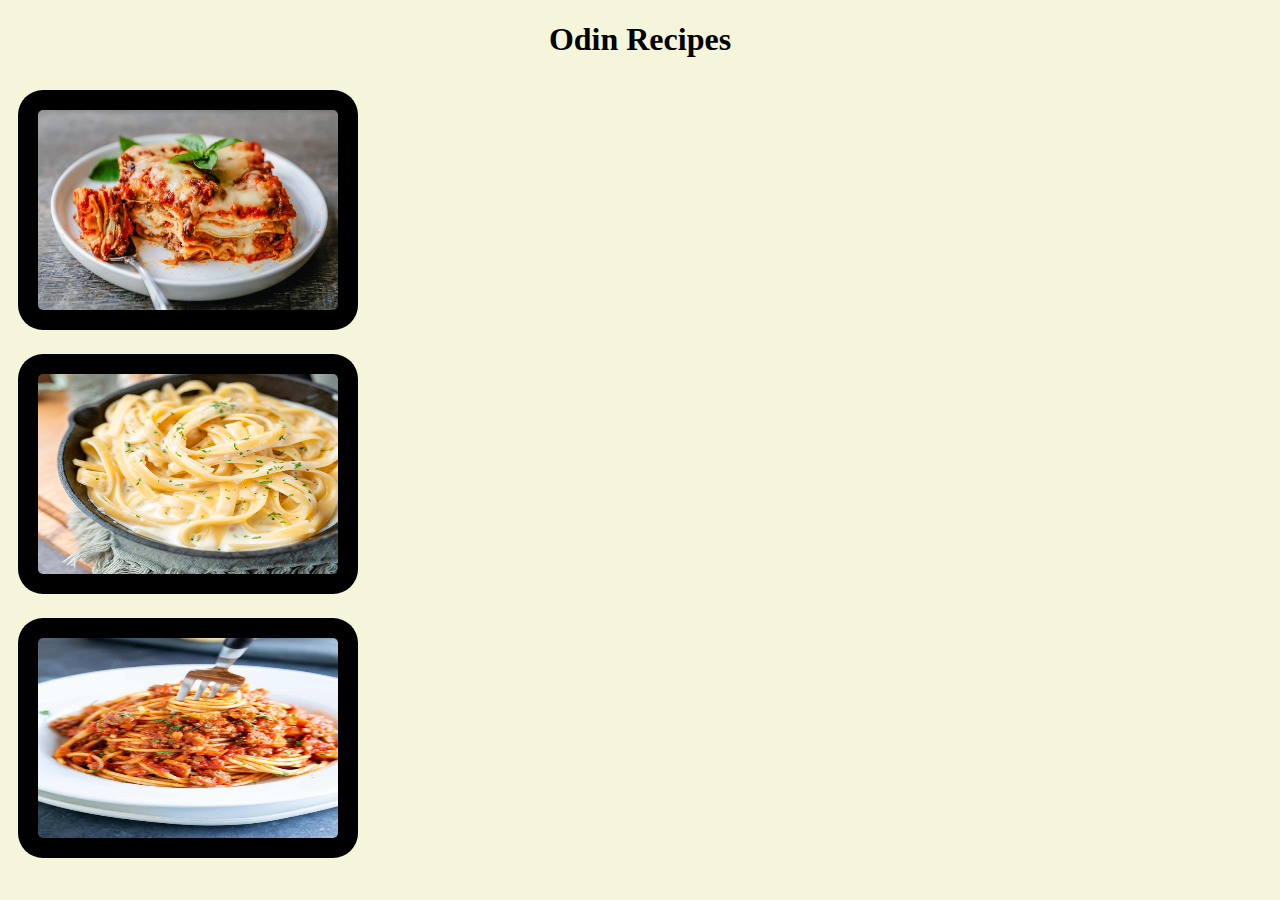
<file: index.html>
<!DOCTYPE html>
<html lang="en">
    <head>
     <link rel="stylesheet" type="text/css" href="css/style.css">
        <meta charset="UTF-8">
        <title>Eat</title>
    </head>

    <body>
        <h1 id="title">Odin Recipes</h1>
        
        

        <div id="topleft"><a href="recipes/lasagna.html"><img src="images/lasagna.jpeg" class="lasagna"></a></div>
        <a href="recipes/alfredo.html"><img src="images/alfredo.jpg" class="alfredo"></a>
        <div id="bottomleft"><a href="recipes/spaghetti.html"><img src="images/spaghetti.jpeg" class="spaghetti"></a></div>
    </body>

</html>
</file>
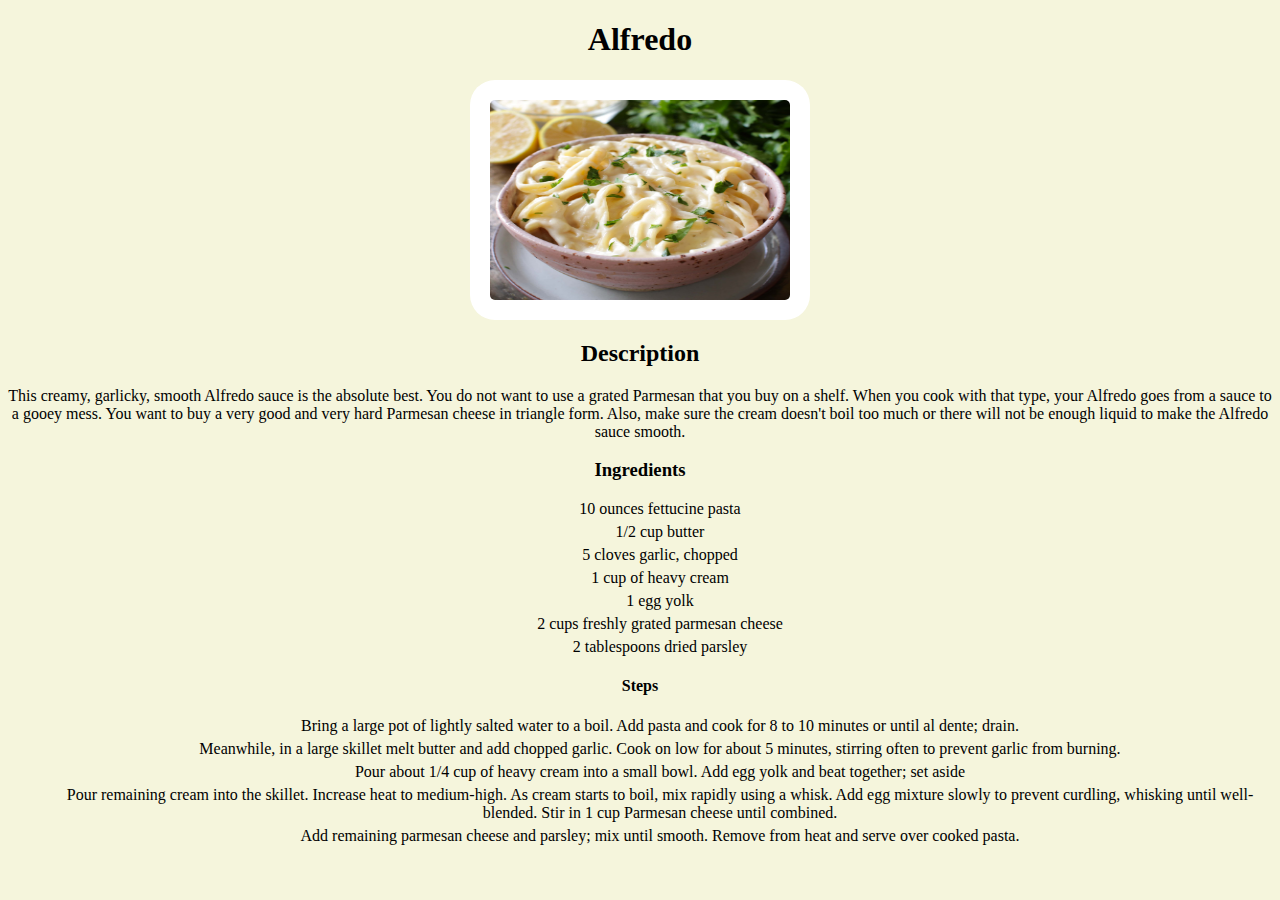
<file: recipes/alfredo.html>
<!DOCTYPE html>
<html lang="en">
    <head>
        <link rel="stylesheet" type="text/css" href="../css/style.css">
        <meta charset="UTF-8">
        <title>Alfredo</title>
    </head>

    <body>
        <h1 class="Heading">Alfredo</h1>
       <img src="../images/alfredo-2.jpg" class="alfredo-2">
        <h2 class="subtitle">Description</h2>
        <p class="Heading">This creamy, garlicky, smooth Alfredo sauce is the absolute best. 
            You do not want to use a grated Parmesan that you buy on a shelf. When you cook with that type, 
            your Alfredo goes from a sauce to a gooey mess. You want to buy a very good and very hard Parmesan 
            cheese in triangle form. Also, make sure the cream doesn't boil too much or there will not be enough 
            liquid to make the Alfredo sauce smooth.</p>
        <h3 class="subtitle">Ingredients</h3>
            <ul class="list">
                <li class="list-item">10 ounces fettucine pasta</li>
                <li class="list-item">1/2 cup butter</li>
                <li class="list-item">5 cloves garlic, chopped</li>
                <li class="list-item">1 cup of heavy cream</li>
                <li class="list-item">1 egg yolk</li>
                <li class="list-item">2 cups freshly grated parmesan cheese</li>
                <li class="list-item">2 tablespoons dried parsley</li>
            </ul>
        <h4 class="subtitle">Steps</h4>
            <ol class="list">
                <li class="list-item">Bring a large pot of lightly salted water to a boil. Add pasta and cook for 8 to 10
                    minutes or until al dente; drain.</li>
                <li class="list-item">Meanwhile, in a large skillet melt butter and add chopped garlic. Cook on low
                    for about 5 minutes, stirring often to prevent garlic from burning.</li>
                <li class="list-item">Pour about 1/4 cup of heavy cream into a small bowl. Add egg yolk and beat together; set aside</li>
                <li class="list-item">Pour remaining cream into the skillet. Increase heat to medium-high. As cream starts to boil, mix rapidly
                    using a whisk. Add egg mixture slowly to prevent curdling, whisking until well-blended. Stir in 1 cup Parmesan cheese until combined.</li>
                <li class="list-item">Add remaining parmesan cheese and parsley; mix until smooth. Remove from heat and serve over cooked pasta.</li>
            </ol>
            
    </body>
</html>
</file>
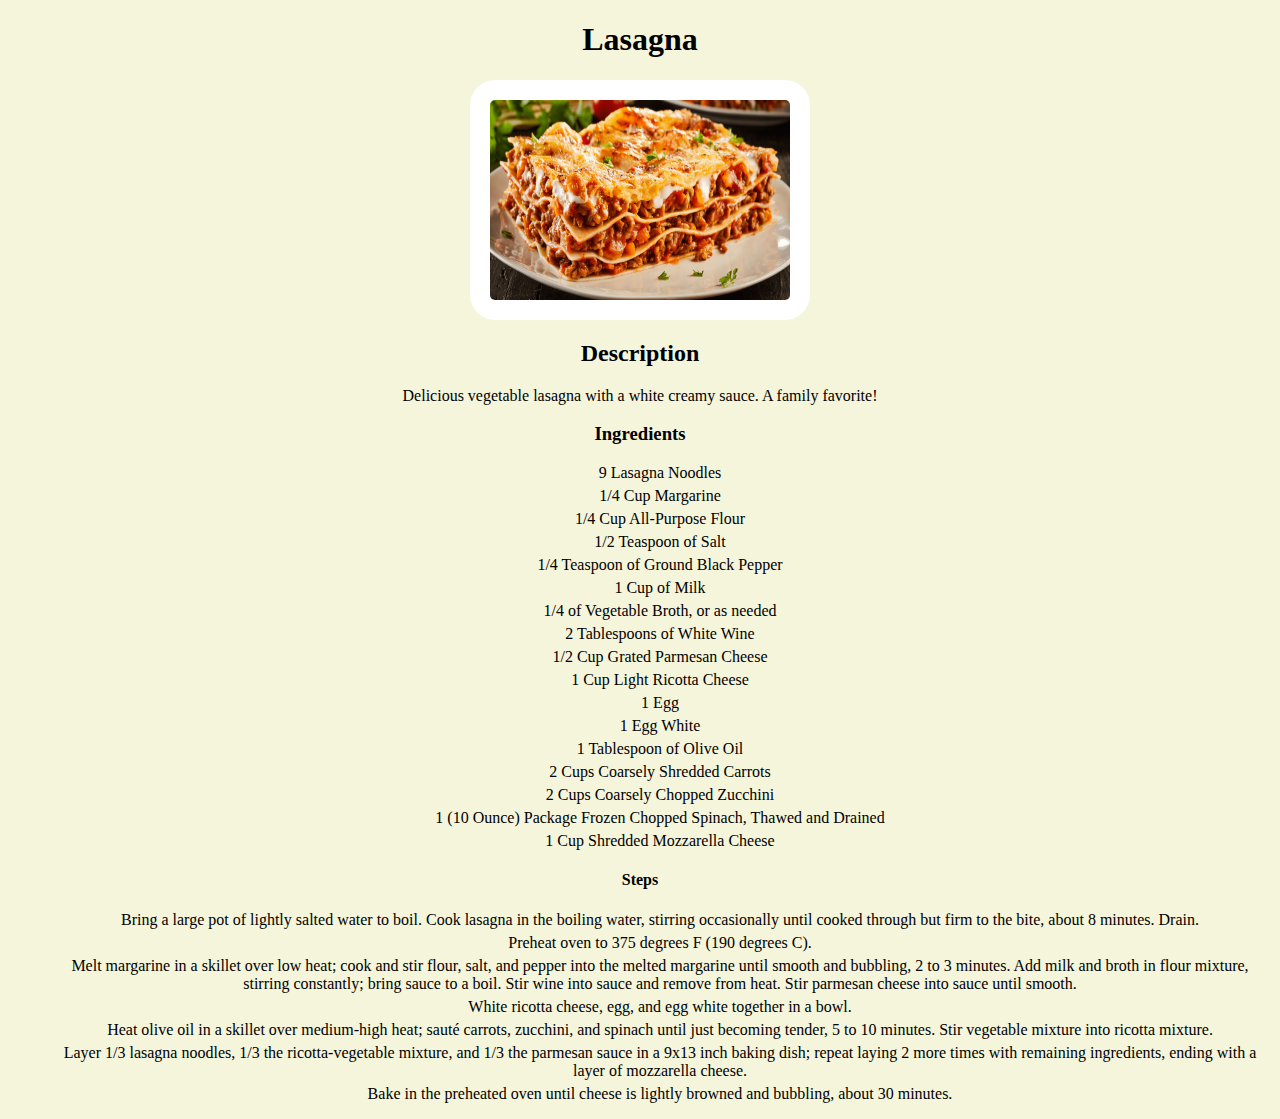
<file: recipes/lasagna.html>
<!DOCTYPE html>
<html lang="en">
    <head>
        <link rel="stylesheet" type="text/css" href="../css/style.css">
        <meta charset="UTF-8">
        <title>Eat</title>
    </head>

    <body>
        <h1 class="subtitle">Lasagna</h1>
        <img src="../images/lasagna-2.jpg" class="lasagna-2">
        <h2 class="subtitle">Description</h2>
            <p class="Heading">Delicious vegetable lasagna with a white creamy sauce. A family favorite!</p>
        <h3 class="subtitle">Ingredients</h3>
            <ul class="list">
                <li class="list-item">9 Lasagna Noodles</li>
                <li class="list-item">1/4 Cup Margarine</li>
                <li class="list-item">1/4 Cup All-Purpose Flour</li>
                <li class="list-item">1/2 Teaspoon of Salt</li>
                <li class="list-item">1/4 Teaspoon of Ground Black Pepper</li>
                <li class="list-item">1 Cup of Milk</li>
                <li class="list-item">1/4 of Vegetable Broth, or as needed</li>
                <li class="list-item">2 Tablespoons of White Wine</li>
                <li class="list-item">1/2 Cup Grated Parmesan Cheese</li>
                <li class="list-item">1 Cup Light Ricotta Cheese</li>
                <li class="list-item">1 Egg</li>
                <li class="list-item">1 Egg White</li>
                <li class="list-item">1 Tablespoon of Olive Oil</li>
                <li class="list-item">2 Cups Coarsely Shredded Carrots</li>
                <li class="list-item">2 Cups Coarsely Chopped Zucchini</li>
                <li class="list-item">1 (10 Ounce) Package Frozen Chopped Spinach, Thawed and Drained</li>
                <li class="list-item">1 Cup Shredded Mozzarella Cheese</li>
            </ul>
            <h4 class="subtitle">Steps</h4>
                <ol class="list">
                    <li class="list-item">Bring a large pot of lightly salted water to boil. Cook lasagna in the boiling water, 
                        stirring occasionally until cooked through but firm to the bite, about 8 minutes. Drain.</li>
                    <li class="list-item">Preheat oven to 375 degrees F (190 degrees C).</li>
                    <li class="list-item">Melt margarine in a skillet over low heat; cook and stir flour, salt, 
                        and pepper into the melted margarine until smooth and bubbling, 2 to 3 minutes. Add 
                        milk and broth in flour mixture, stirring constantly; bring sauce to a boil. Stir wine 
                        into sauce and remove from heat. Stir parmesan cheese into sauce until smooth.</li>
                    <li class="list-item">White ricotta cheese, egg, and egg white together in a bowl.</li>
                    <li class="list-item">Heat olive oil in a skillet over medium-high heat; sauté carrots, zucchini,
                        and spinach until just becoming tender, 5 to 10 minutes. Stir vegetable mixture into ricotta mixture.</li>
                    <li class="list-item">Layer 1/3 lasagna noodles, 1/3 the ricotta-vegetable mixture, and 1/3 the parmesan sauce in a 9x13 inch baking dish; repeat 
                        laying 2 more times with remaining ingredients, ending with a layer of mozzarella cheese.</li>
                    <li class="list-item">Bake in the preheated oven until cheese is lightly browned and bubbling, about 30 minutes.</li>
                </ol>
    </body>
</html>
</file>
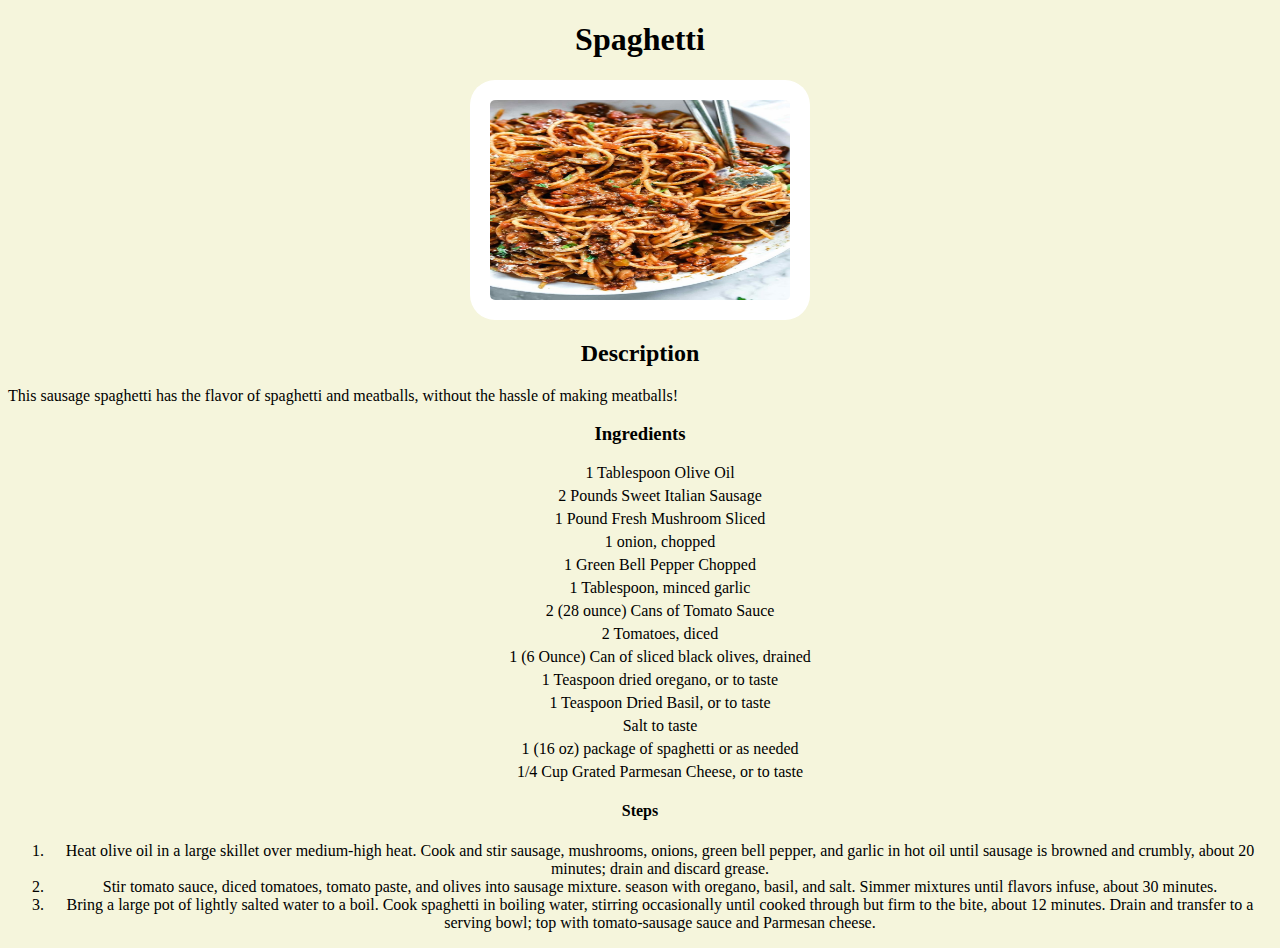
<file: recipes/spaghetti.html>
<!DOCTYPE html>
<html lang="en">
    <head>
        <link rel="stylesheet" type="text/css" href="../css/style.css">       
        <meta charset="UTF-8">
        <title>Eat</title>
    </head>

    <body>
        <h1 class="subtitle">Spaghetti</h1>
        <img src="../images/spaghetti-2.jpg" class="spaghetti-2">
        <h2 class="subtitle">Description</h2>
        <p>This sausage spaghetti has the flavor of spaghetti and meatballs, 
            without the hassle of making meatballs!</p>
        <h3 class="subtitle">Ingredients</h3>
            <ul class="list">
                <li class="list-item">1 Tablespoon Olive Oil</li>
                <li class="list-item">2 Pounds Sweet Italian Sausage</li>
                <li class="list-item">1 Pound Fresh Mushroom Sliced</li>
                <li class="list-item">1 onion, chopped</li>
                <li class="list-item">1 Green Bell Pepper Chopped</li>
                <li class="list-item">1 Tablespoon, minced garlic</li>
                <li class="list-item">2 (28 ounce) Cans of Tomato Sauce</li>
                <li class="list-item">2 Tomatoes, diced</li>
                <li class="list-item">1 (6 Ounce) Can of sliced black olives, drained</li>
                <li class="list-item">1 Teaspoon dried oregano, or to taste</li>
                <li class="list-item">1 Teaspoon Dried Basil, or to taste</li>
                <li class="list-item">Salt to taste</li>
                <li class="list-item">1 (16 oz) package of spaghetti or as needed</li>
                <li class="list-item">1/4 Cup Grated Parmesan Cheese, or to taste</li>
            </ul>
        <h4 class="subtitle">Steps</h4>
            <ol class="list">
                <li>Heat olive oil in a large skillet over medium-high heat. Cook and stir sausage,
                    mushrooms, onions, green bell pepper, and garlic in hot oil until sausage is browned
                    and crumbly, about 20 minutes; drain and discard grease.</li>
                <li>Stir tomato sauce, diced tomatoes, tomato paste, and olives into sausage mixture.
                    season with oregano, basil, and salt. Simmer mixtures until flavors infuse, about 30 minutes. </li>
                <li>Bring a large pot of lightly salted water to a boil. Cook spaghetti in boiling water, stirring occasionally
                    until cooked through but firm to the bite, about 12 minutes. Drain and transfer to a serving bowl; top with
                    tomato-sausage sauce and Parmesan cheese.</li>
            </ol>
    </body>
</html>
</file>
<file: css/style.css>
body {
    background: beige;
}
#title {
    text-align: center;
}

.lasagna {
    height: 200px;
    width: 300px;
    margin: 10px;
    cursor: pointer;
    border-radius: 25px;
  background: black;
  padding: 20px;
}

.lasagna:hover {
    -webkit-border-radius: 10px;
    -moz-border-radius: 10px;
    border-radius: 10px;
    -webkit-box-shadow: 0px 0px 30px 0px rgba(0, 255, 0, 0.67);
    -moz-box-shadow:    0px 0px 30px 0px rgba(0, 255, 0, 0.67);
    box-shadow: 0px 0px 30px 0px rgba(0, 255, 0, 0.67);
    -webkit-border-radius: 10px;
    -moz-border-radius: 10px;
    border-radius: 10px;
    -webkit-box-shadow: 0px 0px 30px 0px rgba(232, 0, 0, 0.67);
    -moz-box-shadow: 0px 0px 30px 0px rgba(232, 0, 0, 0.67);
    box-shadow: 0px 0px 30px 0px rgba(232, 0, 0, 0.67);

}

.alfredo {
    height: 200px;
    width: 300px;
    margin: 10px;
    border-radius: 25px;
  background: black;
  padding: 20px;
}
   
.alfredo:hover {   
    cursor: pointer;
    -webkit-border-radius: 10px;
    -moz-border-radius: 10px;
    border-radius: 10px;
    -webkit-box-shadow: 0px 0px 30px 0px rgba(0, 255, 0, 0.67);
    -moz-box-shadow:    0px 0px 30px 0px rgba(0, 255, 0, 0.67);
    box-shadow: 0px 0px 30px 0px rgba(0, 255, 0, 0.67);
    -webkit-border-radius: 10px;
    -moz-border-radius: 10px;
    border-radius: 10px;
    -webkit-box-shadow: 0px 0px 30px 0px rgba(232, 0, 0, 0.67);
    -moz-box-shadow: 0px 0px 30px 0px rgba(232, 0, 0, 0.67);
    box-shadow: 0px 0px 30px 0px rgba(232, 0, 0, 0.67);
    
}

.spaghetti {
    height: 200px;
    width: 300px;
    margin: 10px;
    cursor: pointer;
    border-radius: 25px;
    background: black;
    padding: 20px;
    
}

.spaghetti:hover {
    -webkit-border-radius: 10px;
    -moz-border-radius: 10px;
    border-radius: 10px;
    -webkit-box-shadow: 0px 0px 30px 0px rgba(0, 255, 0, 0.67);
    -moz-box-shadow:    0px 0px 30px 0px rgba(0, 255, 0, 0.67);
    box-shadow: 0px 0px 30px 0px rgba(0, 255, 0, 0.67);
    -webkit-border-radius: 10px;
    -moz-border-radius: 10px;
    border-radius: 10px;
    -webkit-box-shadow: 0px 0px 30px 0px rgba(232, 0, 0, 0.67);
    -moz-box-shadow: 0px 0px 30px 0px rgba(232, 0, 0, 0.67);
    box-shadow: 0px 0px 30px 0px rgba(232, 0, 0, 0.67);

}

.alfredo-2 {
    height: 200px;
    width: 300px;
    margin: 10px;
    border-radius: 25px;
  background: white;
  padding: 20px;
  display: block;
  margin: 0 auto;
 
}

.Heading {
    text-align: center;
}

.subtitle {
    text-align: center;
}

.list {
    text-align: center;
}

.list-item {
    list-style-type: none;
padding: 0;
margin: 5px;
    text-align: center;
}

.lasagna-2 {
    height: 200px;
    width: 300px;
    margin: 10px;
    border-radius: 25px;
  background: white;
  padding: 20px;
  display: block;
  margin: 0 auto;
 
}

.spaghetti-2 {
    height: 200px;
    width: 300px;
    margin: 10px;
    border-radius: 25px;
  background: white;
  padding: 20px;
  display: block;
  margin: 0 auto;
}
</file>
